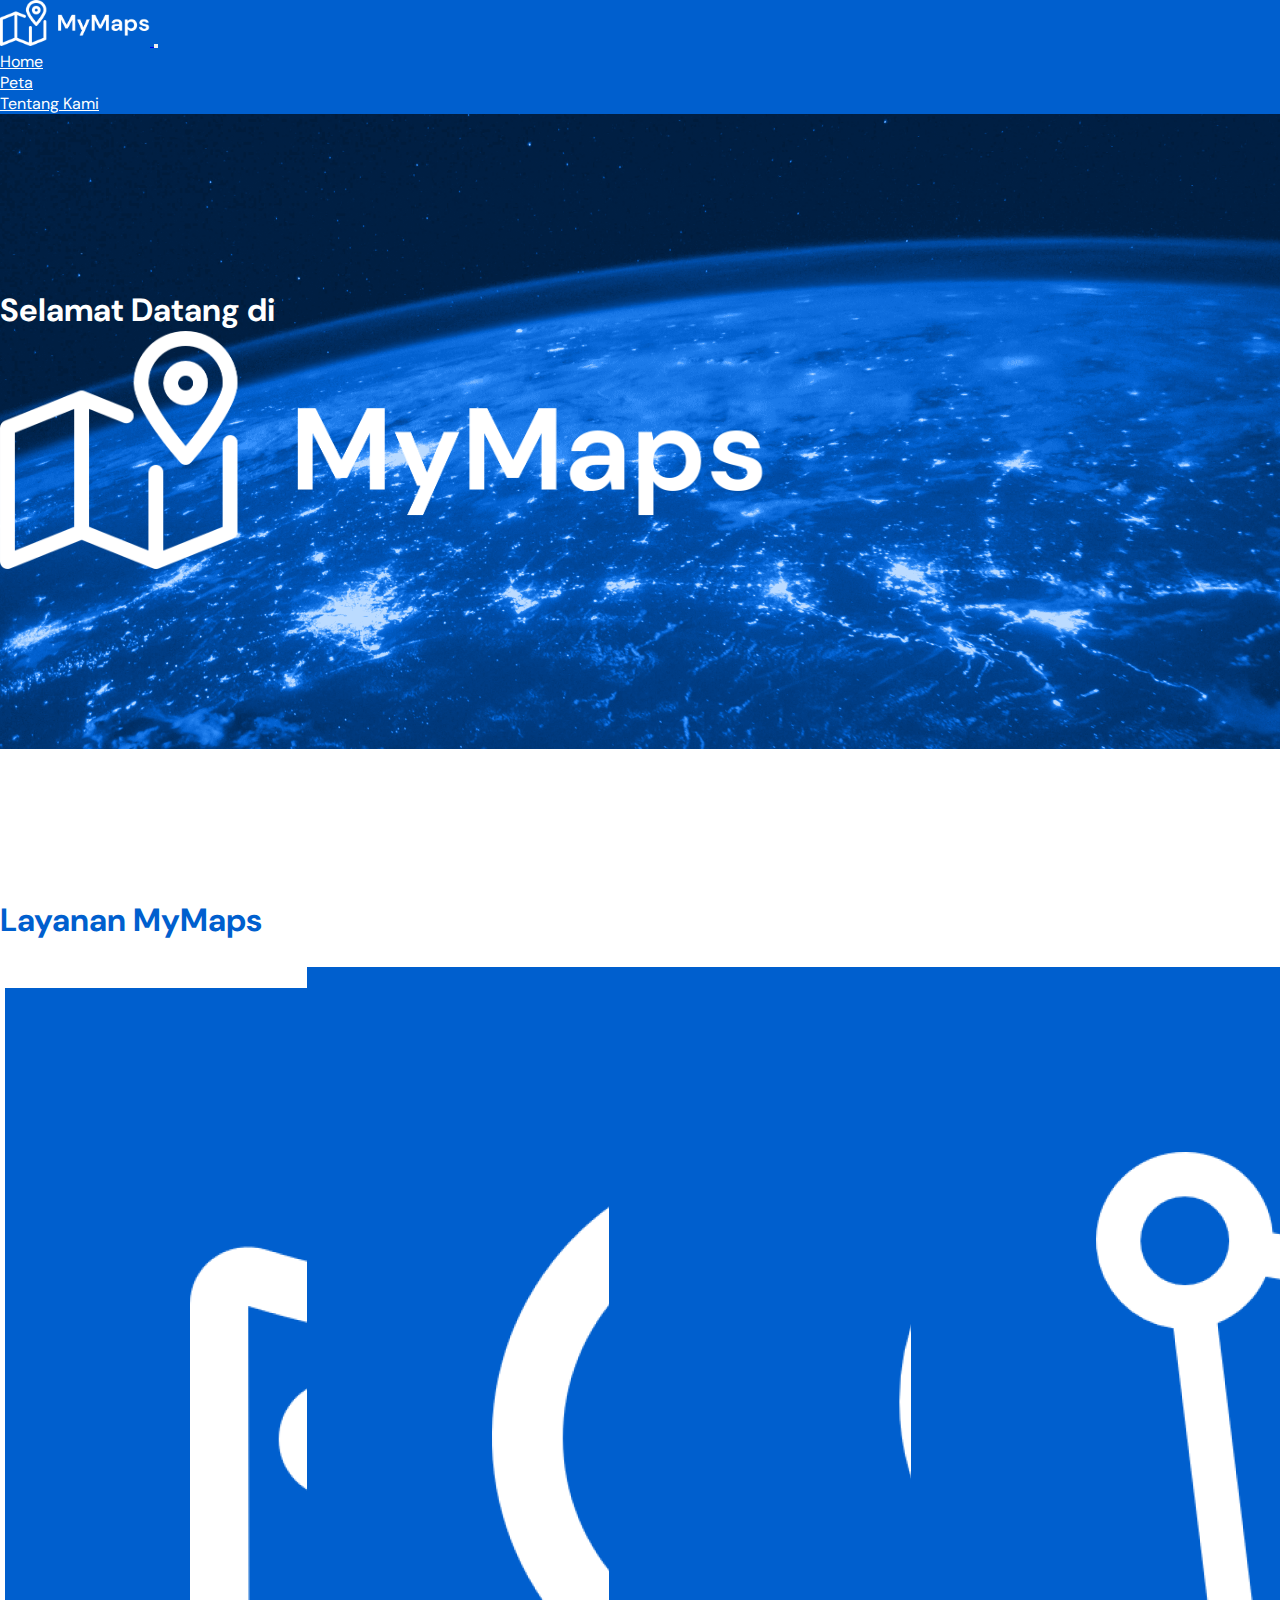
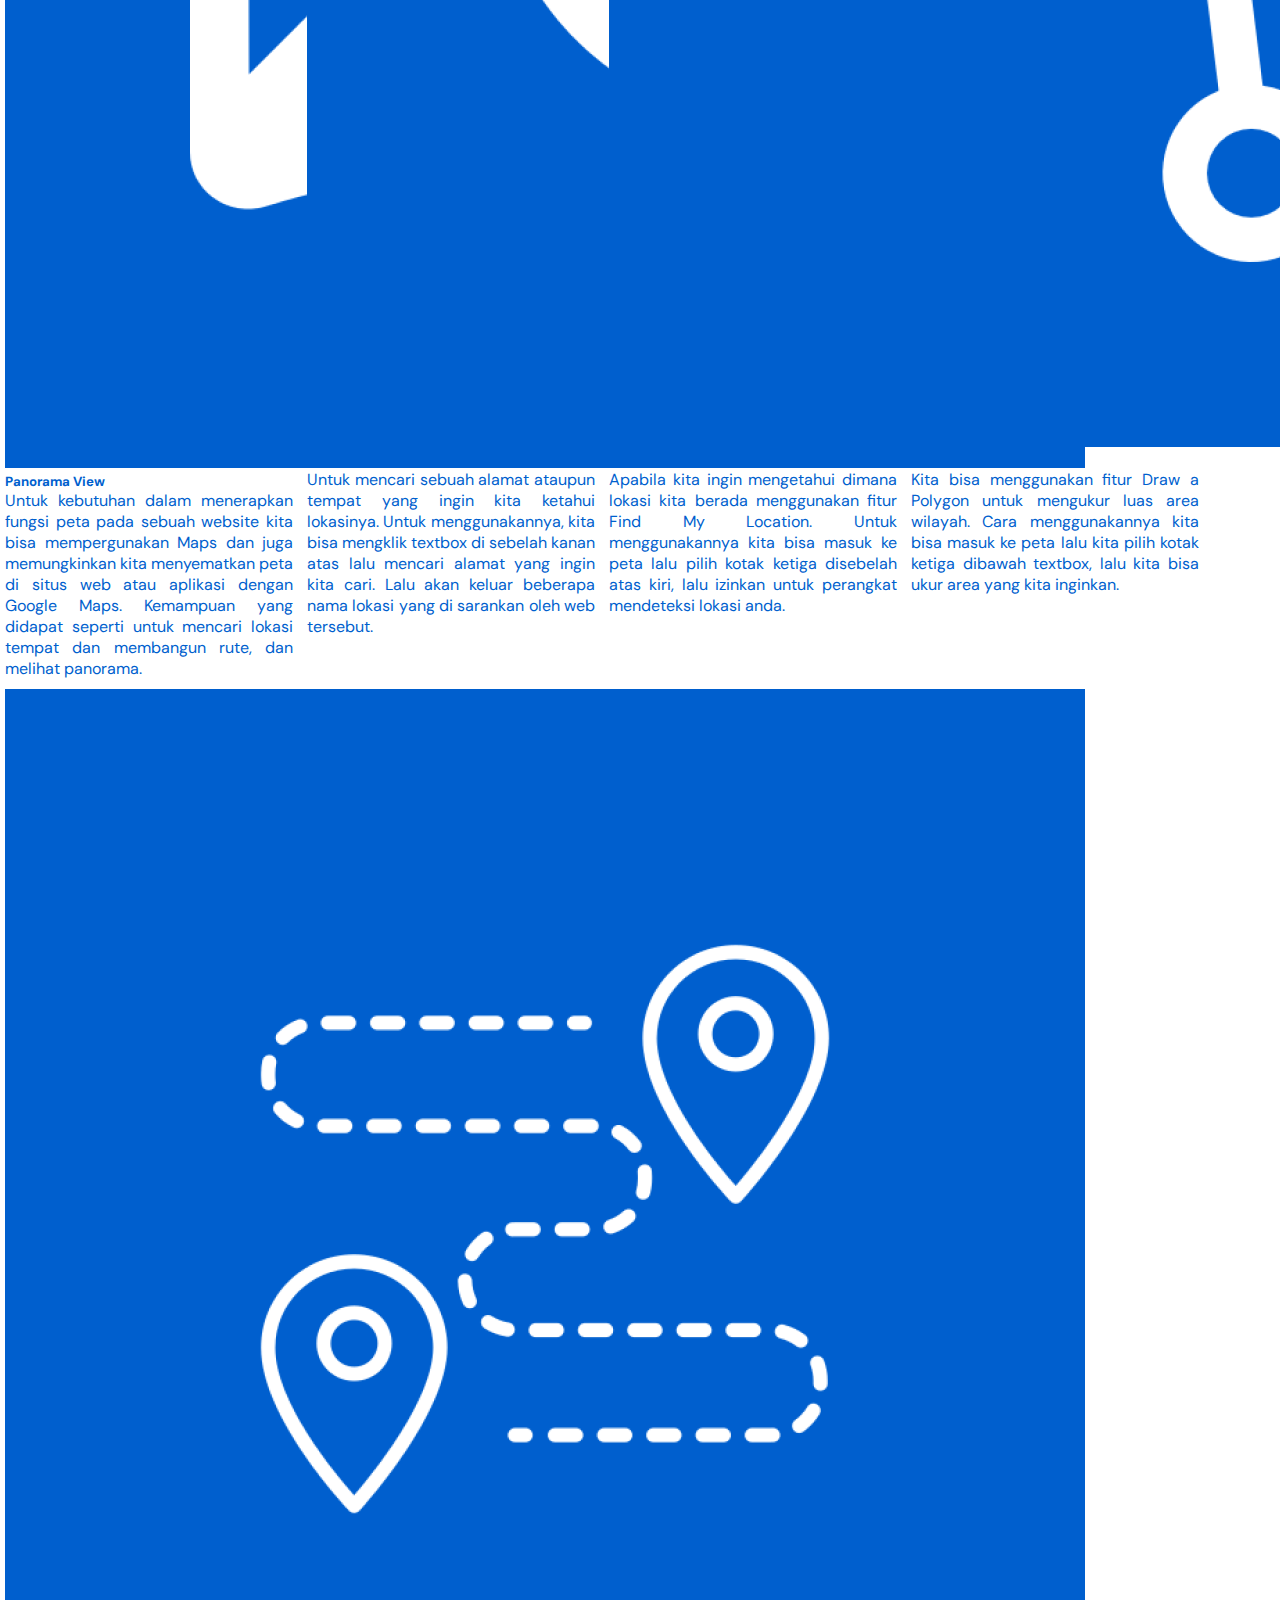
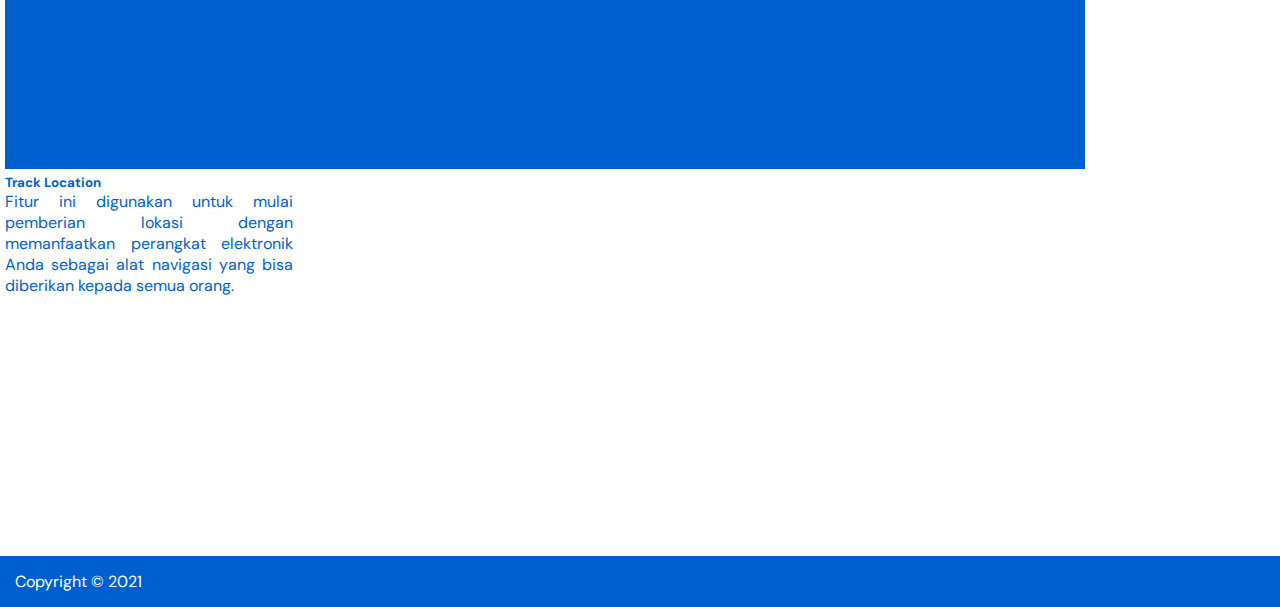
<file: index.html>
<!DOCTYPE html>
<html lang="en">
<head>
    <meta charset="UTF-8">
    <meta http-equiv="X-UA-Compatible" content="IE=edge">
    <meta name="viewport" content="width=device-width, initial-scale=1.0">
    
    <title>Home - MyMaps</title>
    <link rel="icon" href="./assets/Logo Icon Blue.png">

    <!-- Style -->
    <link rel="stylesheet" href="./style.css">

    <!-- Font -->
    <link rel="preconnect" href="https://fonts.googleapis.com">
    <link rel="preconnect" href="https://fonts.gstatic.com" crossorigin>
    <link href="https://fonts.googleapis.com/css2?family=DM+Sans:ital,wght@0,400;0,500;0,700;1,400&display=swap" rel="stylesheet">

    <!-- Bootstrap -->
    <link href="https://cdn.jsdelivr.net/npm/bootstrap@5.1.3/dist/css/bootstrap.min.css" rel="stylesheet" integrity="sha384-1BmE4kWBq78iYhFldvKuhfTAU6auU8tT94WrHftjDbrCEXSU1oBoqyl2QvZ6jIW3" crossorigin="anonymous">

    <!-- JavaScript -->
    <script src="https://cdn.jsdelivr.net/npm/@popperjs/core@2.10.2/dist/umd/popper.min.js" integrity="sha384-7+zCNj/IqJ95wo16oMtfsKbZ9ccEh31eOz1HGyDuCQ6wgnyJNSYdrPa03rtR1zdB" crossorigin="anonymous"></script>
    <script src="https://cdn.jsdelivr.net/npm/bootstrap@5.1.3/dist/js/bootstrap.min.js" integrity="sha384-QJHtvGhmr9XOIpI6YVutG+2QOK9T+ZnN4kzFN1RtK3zEFEIsxhlmWl5/YESvpZ13" crossorigin="anonymous"></script>
</head>

<body>
    <nav class="navbar navbar-expand-lg navbar-dark" style="background-color: #005FCE;">
        <div class="container-fluid">
          <a class="navbar-brand" href="./index.html">
              <img src="./assets/Logo White.png" alt="MyMaps" width="150px" draggable="false">
          </a>
          <button class="navbar-toggler" type="button" data-bs-toggle="collapse" data-bs-target="#navbarSupportedContent" aria-controls="navbarSupportedContent" aria-expanded="false" aria-label="Toggle navigation">
            <span class="navbar-toggler-icon"></span>
          </button>
          <div class="collapse navbar-collapse" id="navbarSupportedContent">
            <ul class="navbar-nav ms-auto mb-2 mb-lg-0">
              <li class="nav-item">
                <a class="nav-link" href="./index.html" style="color: white;">Home</a>
              </li>
              <li class="nav-item">
                <a class="nav-link" href="./peta.html" style="color: white;">Peta</a>
              </li>
              <li class="nav-item">
                <a class="nav-link" href="./tentangkami.html" style="color: white;">Tentang Kami</a>
              </li>
            </ul>
          </div>
        </div>
    </nav>

    <div class="container-fluid home-div" style="color: white;">
        <div class="row">
            <div class="col text-center">
                <h1 class="text-center">Selamat Datang di</h1>
                <img src="./assets/Logo White.png" alt="Logo MyMaps" width="60%" draggable="false">
            </div>
        </div>
    </div>

    <div class="container-fluid content-div-white text-center">
      <div class="container">
        <h1>Layanan MyMaps</h1>
        <br>
        <div class="container">
          <div class="card center" style="width: 18rem; display:inline-block; margin: 5px;">
            <img src="./assets/Icon Blue 1.png" class="card-img-top" draggable="false">
            <div class="card-body">
                <h5 class="card-title">Panorama View</h5>
                <p class="card-text" style="text-align:justify">Untuk kebutuhan dalam menerapkan fungsi peta pada sebuah website kita bisa mempergunakan Maps dan juga memungkinkan kita menyematkan peta di situs web atau aplikasi dengan Google Maps. Kemampuan yang didapat seperti untuk mencari lokasi tempat dan membangun rute, dan melihat panorama.</p>
            </div>
          </div>
          <div class="card center" style="width: 18rem; display:inline-block; margin: 5px;">
            <img src="./assets/Icon Blue 2.png" class="card-img-top" draggable="false">
            <div class="card-body">
                <h5 class="card-title">Find Address</h5>
                <p class="card-text" style="text-align:justify">Untuk mencari sebuah alamat ataupun tempat yang ingin kita ketahui lokasinya. Untuk menggunakannya, kita bisa mengklik textbox di sebelah kanan atas lalu mencari alamat yang ingin kita cari. Lalu akan keluar beberapa nama lokasi yang di sarankan oleh web tersebut.<br><br><br></p>
            </div>
          </div>
          <div class="card center" style="width: 18rem; display:inline-block; margin: 5px;">
            <img src="./assets/Icon Blue 3.png" class="card-img-top" draggable="false">
            <div class="card-body">
                <h5 class="card-title">Find My Location</h5>
                <p class="card-text" style="text-align:justify">Apabila kita ingin mengetahui dimana lokasi kita berada menggunakan fitur Find My Location. Untuk menggunakannya kita bisa masuk ke peta lalu pilih kotak ketiga disebelah atas kiri, lalu izinkan untuk perangkat mendeteksi lokasi anda.<br><br><br><br></p>
            </div>
          </div>
          <div class="card center" style="width: 18rem; display:inline-block; margin: 5px;">
            <img src="./assets/Icon Blue 4.png" class="card-img-top" draggable="false">
            <div class="card-body">
                <h5 class="card-title">Calculate Area</h5>
                <p class="card-text" style="text-align:justify">Kita bisa menggunakan fitur Draw a Polygon untuk mengukur luas area wilayah. Cara menggunakannya kita bisa masuk ke peta lalu kita pilih kotak ketiga dibawah textbox, lalu kita bisa ukur area yang kita inginkan.<br><br><br><br><br></p>
            </div>
          </div>
          <div class="card center" style="width: 18rem; display:inline-block; margin: 5px;">
            <img src="./assets/Icon Blue 5.png" class="card-img-top" draggable="false">
            <div class="card-body">
                <h5 class="card-title">Track Location</h5>
                <p class="card-text" style="text-align:justify">Fitur ini digunakan untuk mulai pemberian lokasi dengan memanfaatkan perangkat elektronik Anda sebagai alat navigasi yang bisa diberikan kepada semua orang.<br><br><br><br><br><br></p>
            </div>
          </div>
        </div>
      </div>
    </div>

    <footer class="text-center">
        <p>Copyright © 2021</p>
    </footer>
</body>
</html>
</file>
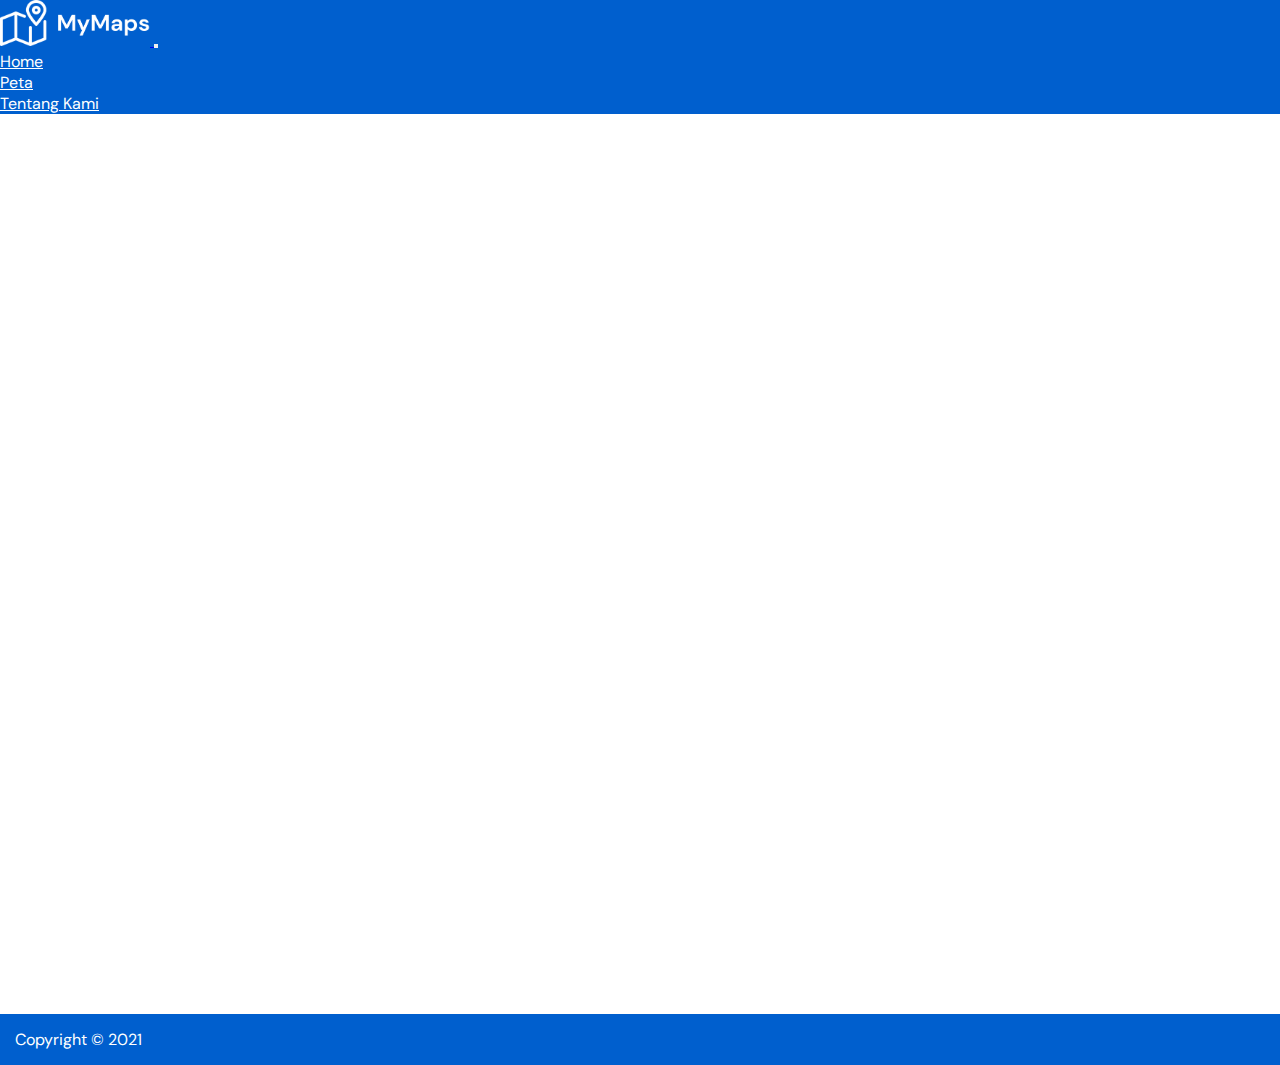
<file: peta.html>
<!DOCTYPE html>
<html lang="en">
<head>
    <meta charset="UTF-8">
    <meta http-equiv="X-UA-Compatible" content="IE=edge">
    <meta name="viewport" content="width=device-width, initial-scale=1.0">
    
    <title>Peta - MyMaps</title>
    <link rel="icon" href="./assets/Logo Icon Blue.png">

    <!-- Style -->
    <link rel="stylesheet" href="./style.css">

    <!-- Font -->
    <link rel="preconnect" href="https://fonts.googleapis.com">
    <link rel="preconnect" href="https://fonts.gstatic.com" crossorigin>
    <link href="https://fonts.googleapis.com/css2?family=DM+Sans:ital,wght@0,400;0,500;0,700;1,400&display=swap" rel="stylesheet">

    <!-- Bootstrap -->
    <link href="https://cdn.jsdelivr.net/npm/bootstrap@5.1.3/dist/css/bootstrap.min.css" rel="stylesheet" integrity="sha384-1BmE4kWBq78iYhFldvKuhfTAU6auU8tT94WrHftjDbrCEXSU1oBoqyl2QvZ6jIW3" crossorigin="anonymous">

    <!-- JavaScript -->
    <script src="https://cdn.jsdelivr.net/npm/@popperjs/core@2.10.2/dist/umd/popper.min.js" integrity="sha384-7+zCNj/IqJ95wo16oMtfsKbZ9ccEh31eOz1HGyDuCQ6wgnyJNSYdrPa03rtR1zdB" crossorigin="anonymous"></script>
    <script src="https://cdn.jsdelivr.net/npm/bootstrap@5.1.3/dist/js/bootstrap.min.js" integrity="sha384-QJHtvGhmr9XOIpI6YVutG+2QOK9T+ZnN4kzFN1RtK3zEFEIsxhlmWl5/YESvpZ13" crossorigin="anonymous"></script>

    <!-- Arc GIS -->
    <link rel="stylesheet" href="https://js.arcgis.com/4.22/esri/themes/light/main.css">
    <script src="https://js.arcgis.com/4.22/"></script>

    <style>
      html,
      body,
      #viewDiv {
        padding: 0;
        margin: 0;
        height: 100%;
        width: 100%;
      }
      #measurements {
        padding: 4px 8px;
        font-size: 16px;
        bottom: 15px;
        left: 50%;
        margin-right: -50%;
        transform: translate(-50%,-50%);
      }
    </style>

    <script src="./ArcGIS.js"></script>
</head>

<body>
    <nav class="navbar navbar-expand-lg navbar-dark" style="background-color: #005FCE;">
        <div class="container-fluid">
          <a class="navbar-brand" href="./index.html">
              <img src="./assets/Logo White.png" alt="MyMaps" width="150px" draggable="false">
          </a>
          <button class="navbar-toggler" type="button" data-bs-toggle="collapse" data-bs-target="#navbarSupportedContent" aria-controls="navbarSupportedContent" aria-expanded="false" aria-label="Toggle navigation">
            <span class="navbar-toggler-icon"></span>
          </button>
          <div class="collapse navbar-collapse" id="navbarSupportedContent">
            <ul class="navbar-nav ms-auto mb-2 mb-lg-0">
              <li class="nav-item">
                <a class="nav-link" href="./index.html" style="color: white;">Home</a>
              </li>
              <li class="nav-item">
                <a class="nav-link" href="./peta.html" style="color: white;">Peta</a>
              </li>
              <li class="nav-item">
                <a class="nav-link" href="./tentangkami.html" style="color: white;">Tentang Kami</a>
              </li>
            </ul>
          </div>
        </div>
    </nav>

    <!--<div class="container-fluid home-div" style="color: white;">
      <div class="row">
          <div class="col text-center">
              <h1 class="text-center">Layanan Peta 1</h1>
              <img src="./assets/Logo White.png" alt="Logo MyMaps" width="60%" draggable="false">
          </div>
      </div>
  </div>-->

    <div id="viewDiv">
      <div id="measurements" class="esri-widget"></div>
    </div>

    <footer class="text-center">
        <p>Copyright © 2021</p>
    </footer>
</body>
</html>
</file>
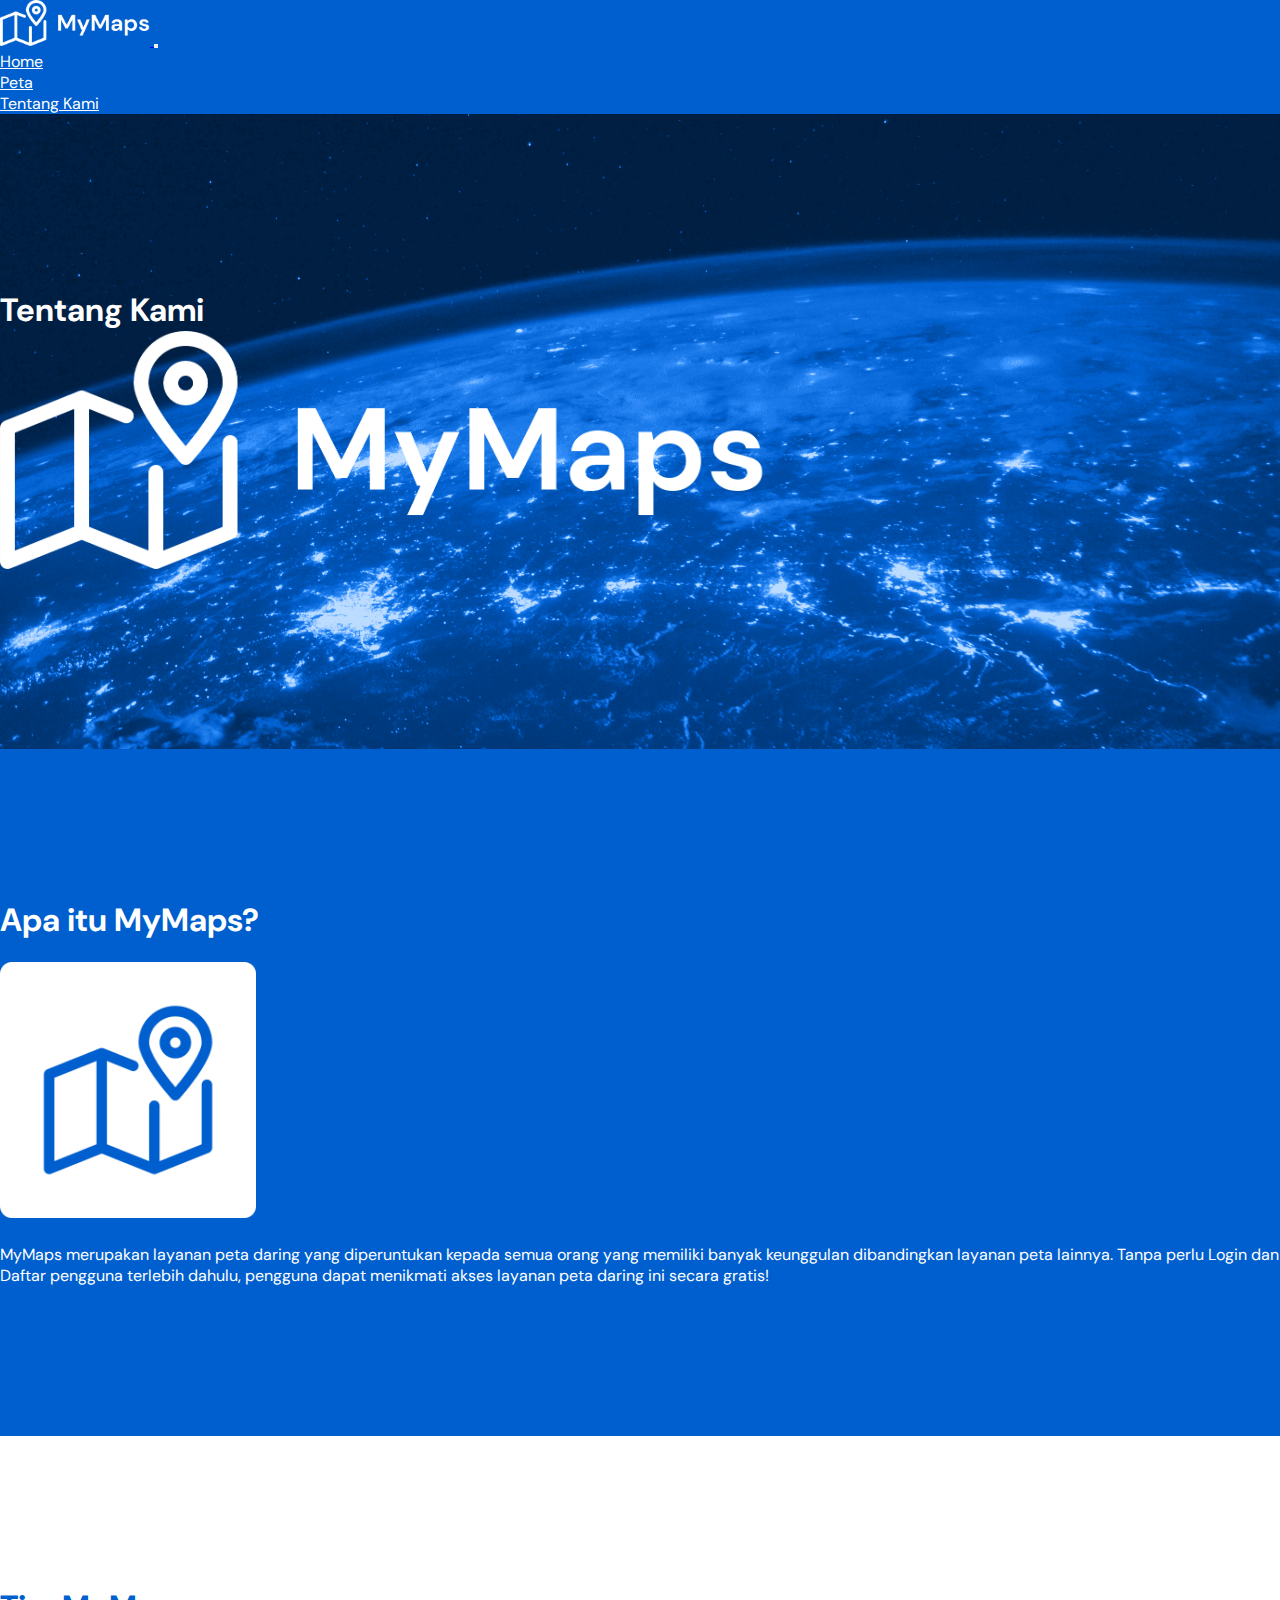
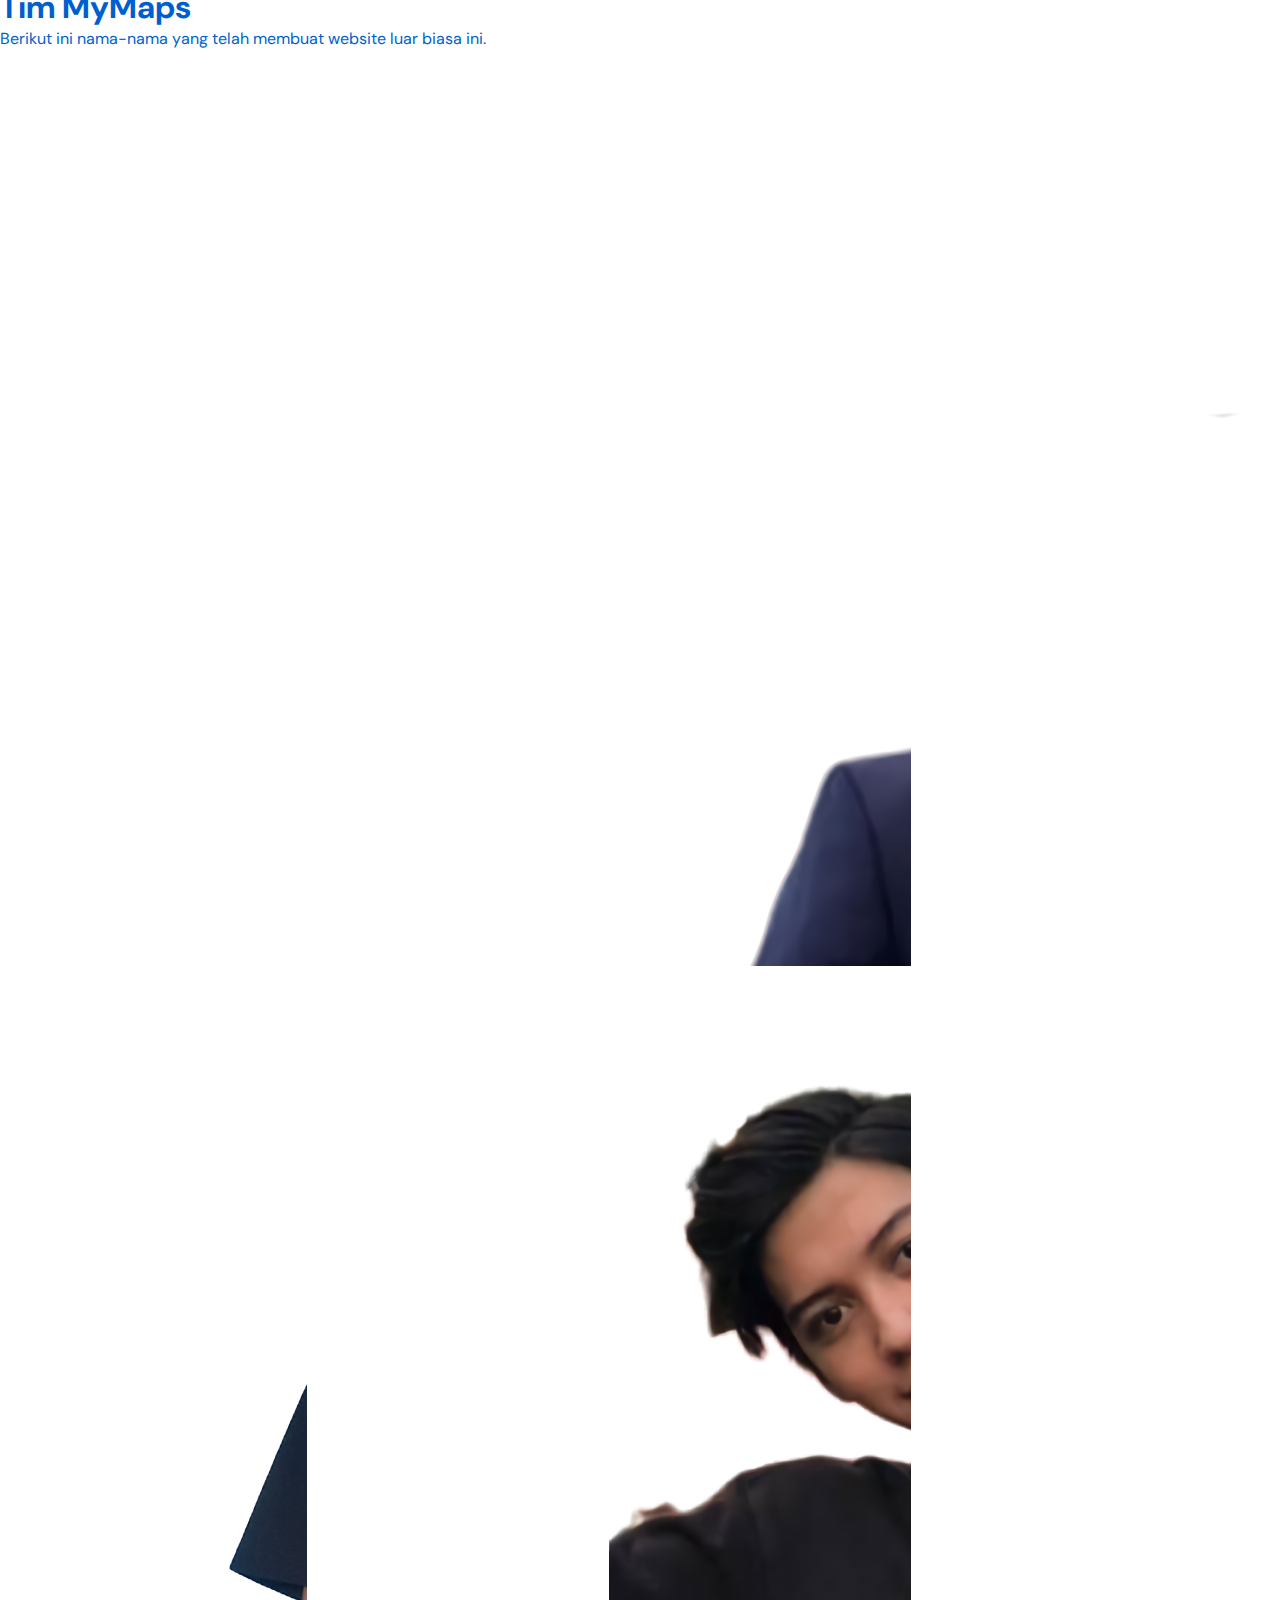
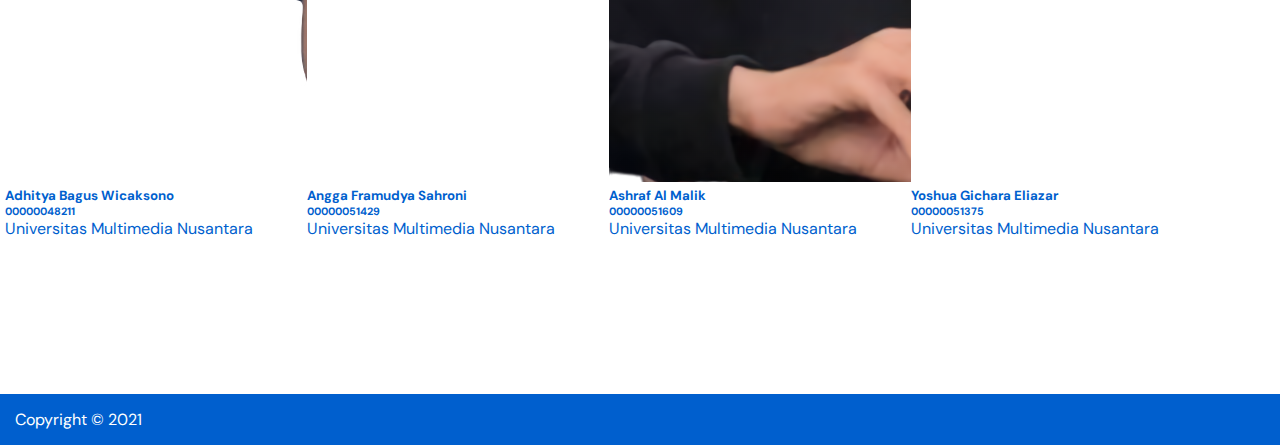
<file: tentangkami.html>
<!DOCTYPE html>
<html lang="en">
<head>
    <meta charset="UTF-8">
    <meta http-equiv="X-UA-Compatible" content="IE=edge">
    <meta name="viewport" content="width=device-width, initial-scale=1.0">
    
    <title>Tentang Kami - MyMaps</title>
    <link rel="icon" href="./assets/Logo Icon Blue.png">

    <!-- Style -->
    <link rel="stylesheet" href="./style.css">

    <!-- Font -->
    <link rel="preconnect" href="https://fonts.googleapis.com">
    <link rel="preconnect" href="https://fonts.gstatic.com" crossorigin>
    <link href="https://fonts.googleapis.com/css2?family=DM+Sans:ital,wght@0,400;0,500;0,700;1,400&display=swap" rel="stylesheet">

    <!-- Bootstrap -->
    <link href="https://cdn.jsdelivr.net/npm/bootstrap@5.1.3/dist/css/bootstrap.min.css" rel="stylesheet" integrity="sha384-1BmE4kWBq78iYhFldvKuhfTAU6auU8tT94WrHftjDbrCEXSU1oBoqyl2QvZ6jIW3" crossorigin="anonymous">

    <!-- JavaScript -->
    <script src="https://cdn.jsdelivr.net/npm/@popperjs/core@2.10.2/dist/umd/popper.min.js" integrity="sha384-7+zCNj/IqJ95wo16oMtfsKbZ9ccEh31eOz1HGyDuCQ6wgnyJNSYdrPa03rtR1zdB" crossorigin="anonymous"></script>
    <script src="https://cdn.jsdelivr.net/npm/bootstrap@5.1.3/dist/js/bootstrap.min.js" integrity="sha384-QJHtvGhmr9XOIpI6YVutG+2QOK9T+ZnN4kzFN1RtK3zEFEIsxhlmWl5/YESvpZ13" crossorigin="anonymous"></script>
</head>
<body>
    <nav class="navbar navbar-expand-lg navbar-dark" style="background-color: #005FCE;">
        <div class="container-fluid">
          <a class="navbar-brand" href="./index.html">
              <img src="./assets/Logo White.png" alt="MyMaps" width="150px" draggable="false">
          </a>
          <button class="navbar-toggler" type="button" data-bs-toggle="collapse" data-bs-target="#navbarSupportedContent" aria-controls="navbarSupportedContent" aria-expanded="false" aria-label="Toggle navigation">
            <span class="navbar-toggler-icon"></span>
          </button>
          <div class="collapse navbar-collapse" id="navbarSupportedContent">
            <ul class="navbar-nav ms-auto mb-2 mb-lg-0">
              <li class="nav-item">
                <a class="nav-link" href="./index.html" style="color: white;">Home</a>
              </li>
              <li class="nav-item">
                <a class="nav-link" href="./peta.html" style="color: white;">Peta</a>
              </li>
              <li class="nav-item">
                <a class="nav-link" href="./tentangkami.html" style="color: white;">Tentang Kami</a>
              </li>
            </ul>
          </div>
        </div>
    </nav>

    <div class="container-fluid home-div" style="color: white;">
        <div class="row">
            <div class="col text-center">
                <h1 class="text-center">Tentang Kami</h1>
                <img src="./assets/Logo White.png" alt="Logo MyMaps" width="60%" draggable="false">
            </div>
        </div>
    </div>

    <div class="content-div-blue text-center">
        <div class="container">
            <h1>Apa itu MyMaps?</h1>
            <br>
            <img src="./assets/Logo Icon White.png" alt="Logo Icon MyMaps" width="20%" draggable="false">
            <br><br>
            <p>
                MyMaps merupakan layanan peta daring yang diperuntukan kepada semua orang
                yang memiliki banyak keunggulan dibandingkan layanan peta lainnya. Tanpa perlu
                Login dan Daftar pengguna terlebih dahulu, pengguna dapat menikmati akses layanan
                peta daring ini secara gratis!
            </p>
        </div>
    </div>

    <div class="content-div-white text-center">
        <div class="container">
            <h1>Tim MyMaps</h1>
            <p>Berikut ini nama-nama yang telah membuat website luar biasa ini.</p>
            <div class="container">
                <div class="card center" style="width: 18rem; display:inline-block; margin: 5px;">
                    <img src="./assets/adhit.jpg" class="card-img-top" draggable="false">
                    <div class="card-body">
                        <h5 class="card-title">Adhitya Bagus Wicaksono</h5>
                        <h6 class="card-subtitle">00000048211</h6>
                        <p class="card-text">Universitas Multimedia Nusantara</p>
                    </div>
                </div>
                <div class="card center" style="width: 18rem; display:inline-block; margin: 5px;">
                    <img src="./assets/fram.png" class="card-img-top" draggable="false">
                    <div class="card-body">
                        <h5 class="card-title">Angga Framudya Sahroni</h5>
                        <h6 class="card-subtitle">00000051429</h6>
                        <p class="card-text">Universitas Multimedia Nusantara</p>
                    </div>
                </div>
                <div class="card center" style="width: 18rem; display:inline-block; margin: 5px;">
                    <img src="./assets/ashraf.png" class="card-img-top" draggable="false">
                    <div class="card-body">
                        <h5 class="card-title">Ashraf Al Malik</h5>
                        <h6 class="card-subtitle">00000051609</h6>
                        <p class="card-text">Universitas Multimedia Nusantara</p>
                    </div>
                </div>
                <div class="card center" style="width: 18rem; display:inline-block; margin: 5px;">
                    <img src="./assets/yoshua.png" class="card-img-top" draggable="false">
                    <div class="card-body">
                        <h5 class="card-title">Yoshua Gichara Eliazar</h5>
                        <h6 class="card-subtitle">00000051375</h6>
                        <p class="card-text">Universitas Multimedia Nusantara</p>
                    </div>
                </div>
            </div>
        </div>
    </div>

    <footer class="text-center">
        <p>Copyright © 2021</p>
    </footer>
</body>
</html>
</file>
<file: style.css>
* {
    box-sizing: border-box;
    padding: 0px;
    margin: 0px;
    font-family: 'DM Sans';
}

.home-div {
    background-image: url("./assets/Background.png");
    background-repeat: no-repeat;
    background-size: cover;
    background-position: center;
    color: white;
    padding-top: 175px;
    padding-bottom: 175px;
    background-attachment: fixed;
}

.content-div-blue {
    background-color: #005FCE;
    color: white;
    padding-top: 150px;
    padding-bottom: 150px;
}

.content-div-white {
    background-color: white;
    color: #005FCE;
    padding-top: 150px;
    padding-bottom: 150px;
    background-attachment: fixed;
}

footer {
    color: white;
    background-color: #005FCE;
    padding: 15px;
}
</file>
